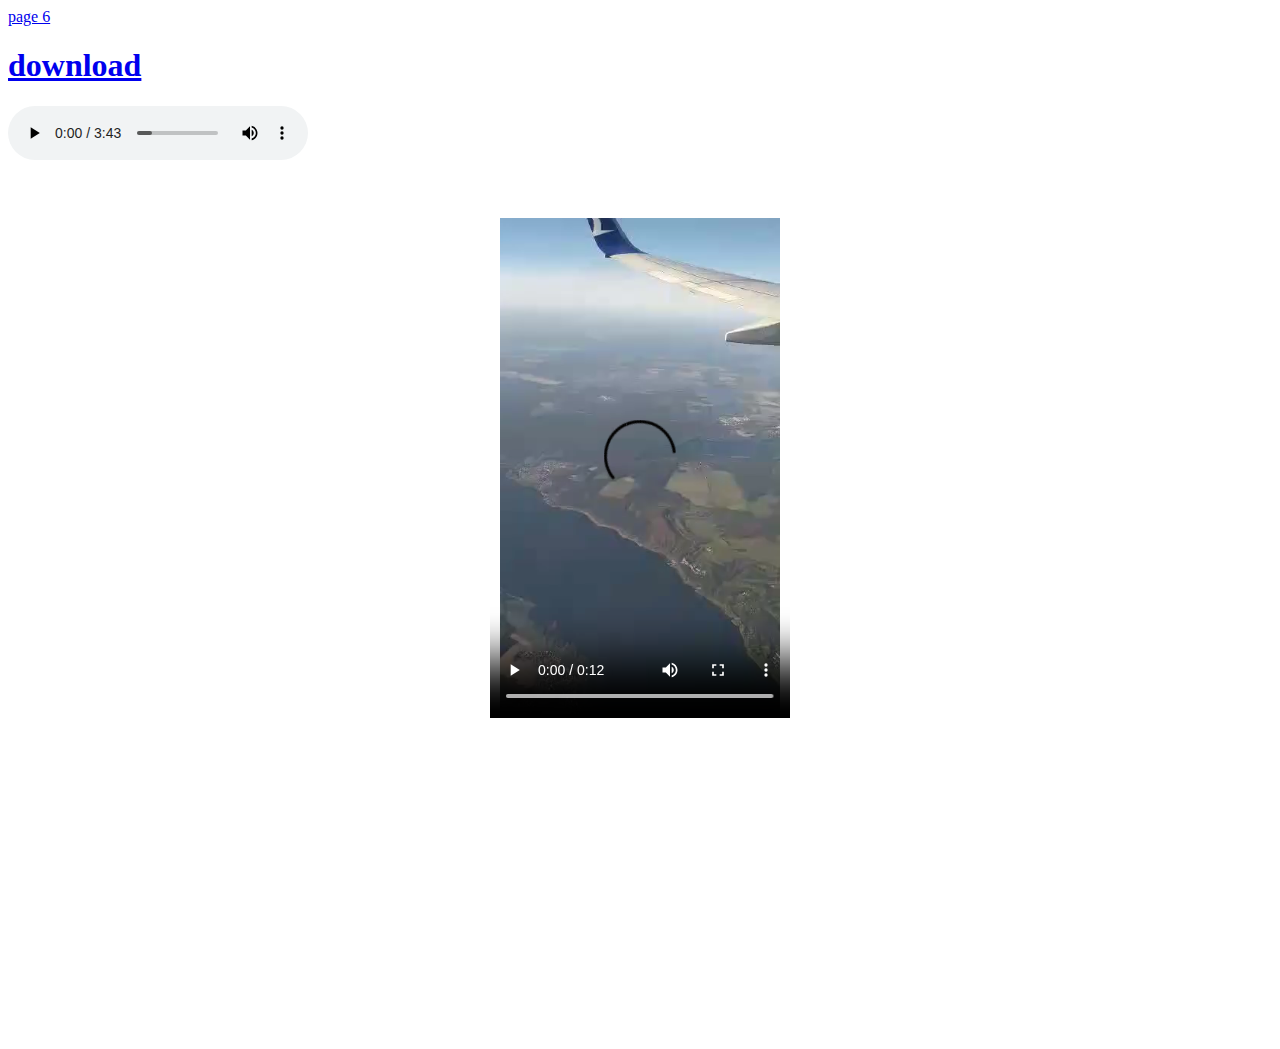
<file: fifth.html>
<!DOCTYPE html>
<html lang="en">
<head>
    <meta charset="UTF-8">
    <meta http-equiv="X-UA-Compatible" content="IE=edge">
    <meta name="viewport" content="width=device-width, initial-scale=1.0">
    <title>Document</title>
</head>
<body>
    <a href="sixth.html">page 6</a>
    <H1><a href="uploads/fly.zip">
        download 

    </a></H1>
    <audio controls>
        <source src="audio/dua.mp3" controls/>
    </audio>
    <br/>
    <br/>
    <br/>
    <br/>

    <div align="center";>
        <video width="300" height="500" controls>
            <source src="videos/fly.mp4">
        </video>
        <br/>
        <iframe width="560" height="315" src="https://www.youtube.com/embed/EulLvyYUIG4" title="YouTube video player" frameborder="0" allow="accelerometer; autoplay; clipboard-write; encrypted-media; gyroscope; picture-in-picture; web-share" allowfullscreen></iframe>
    </div>
</body>
</html>
</file>
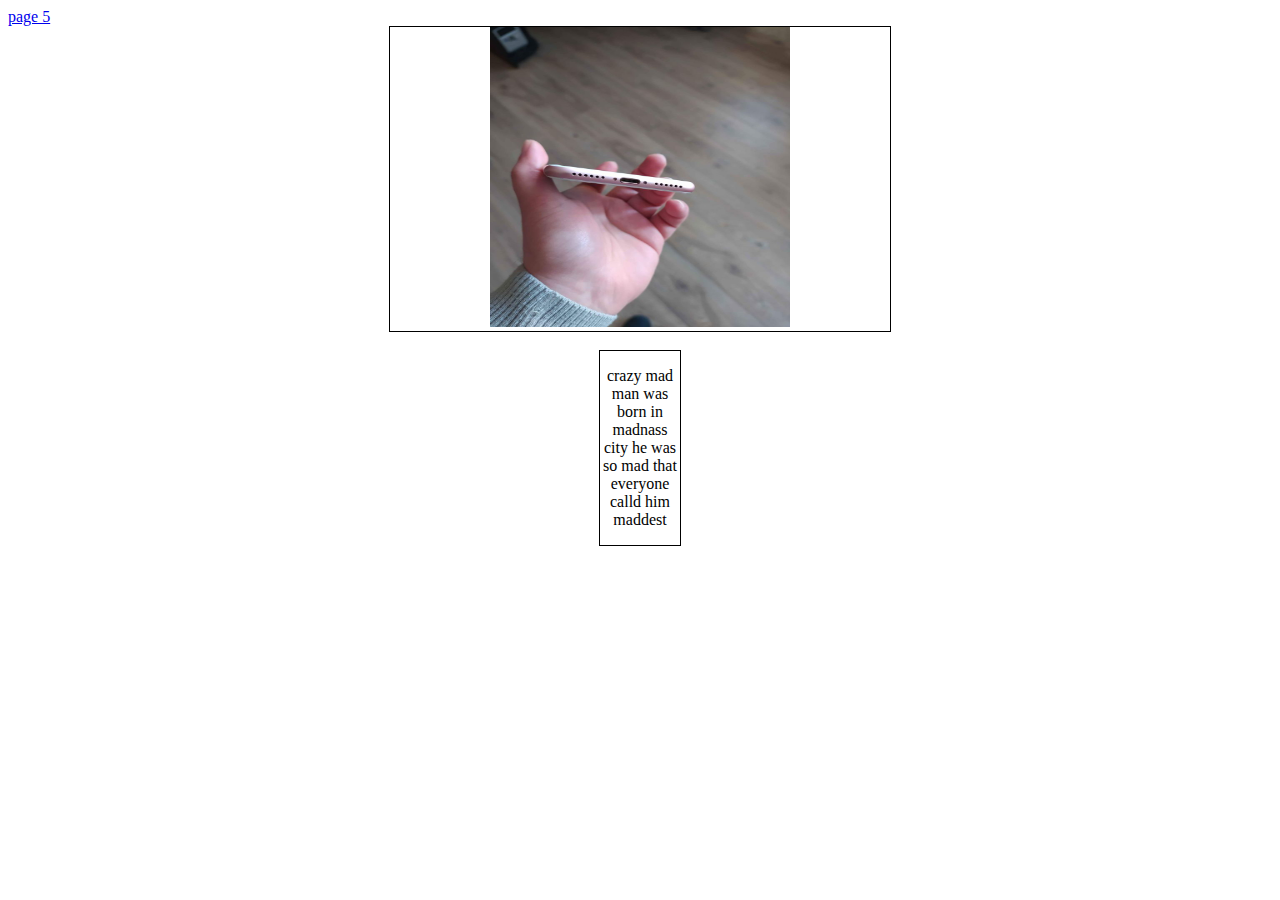
<file: forth.html>
<!DOCTYPE html>
<html lang="en">
<head>
    <meta charset="UTF-8">
    <meta http-equiv="X-UA-Compatible" content="IE=edge">
    <meta name="viewport" content="width=device-width, initial-scale=1.0">
    <title>Document</title>
</head>
<body>
    <a href="fifth.html">page 5</a>
    <br/>
    <center>
        <div style="border: 1px solid black; width: 500px;">
            <img src="images/72.jpg" width="300" height="300"  />
        </div>
    </center>
    <br/>
    <div align="center">
        <section style="border: 1px solid black; width: 80px;" >
            <p>
                crazy mad man was born in madnass city he was so mad that everyone calld him maddest
            </p>
        </section>
    </div>
</body>
</html>
</file>
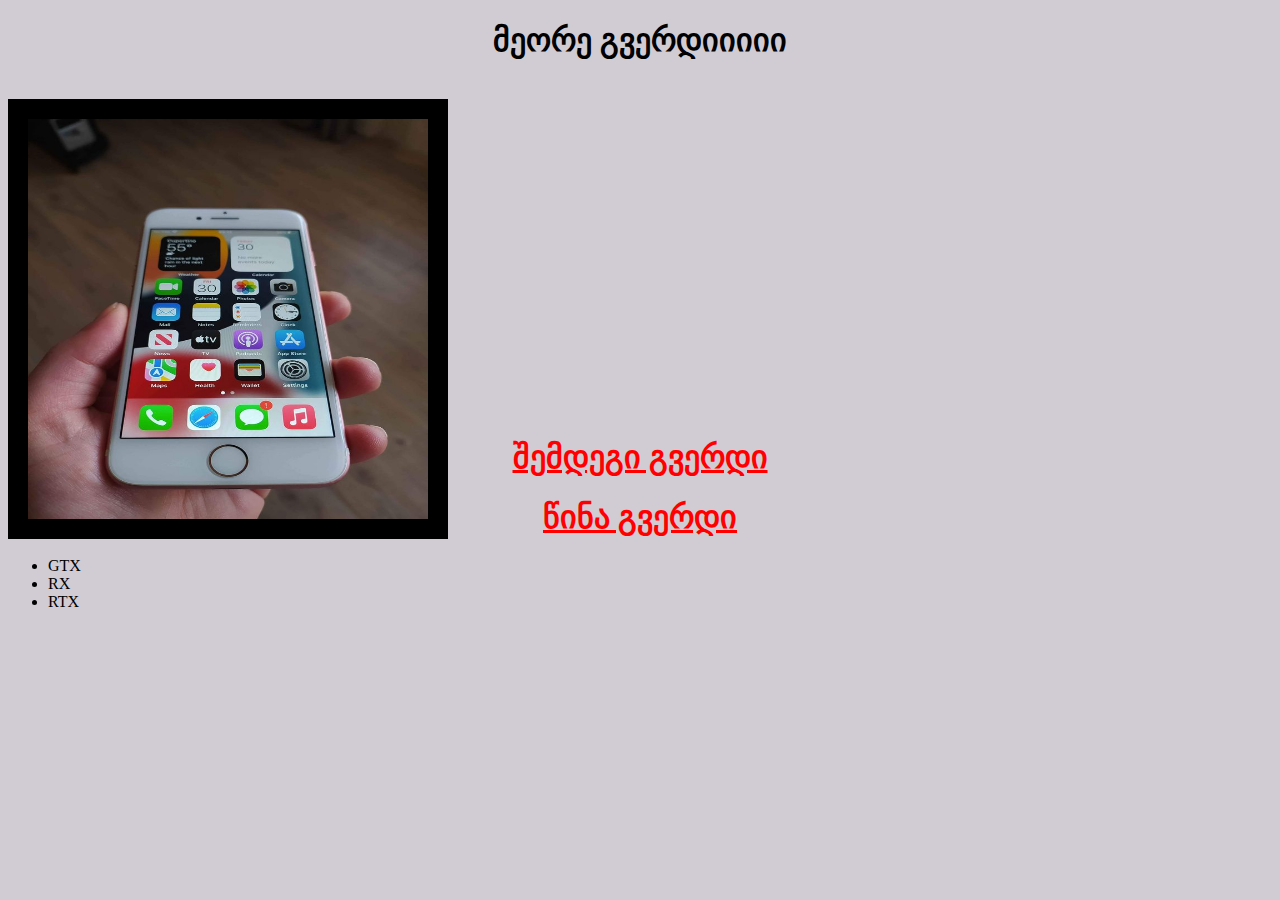
<file: second.html>
<!DOCTYPE html>
<html lang="en">
<head>
    <meta charset="UTF-8">
    <meta http-equiv="X-UA-Compatible" content="IE=edge">
    <meta name="viewport" content="width=device-width, initial-scale=1.0">
    <title>მეორე გვერდი</title>
    <link rel="stylesheet" href="/style.css"/>
</head>
<body bgcolor="404040">
   
    <center><h1 color="#0000FF">მეორე გვერდიიიიი</h1></center>

    <br>
    <div class="cont">
        <img class=item; src="images/77.jpg" border="20" width="400" height="400"/>
    </div>
    <br>


<h1><center><a href="third.html" style="color:red">შემდეგი გვერდი</a></center></h1>
<h1><center><a href="index.html" style="color:red">წინა გვერდი</a></center></h1>

<div ><ul>
    
    <li>GTX</li> 
    <li>RX</li>
    <li>RTX</li>
    
</ul>
</div>

</body>
</html>
</file>
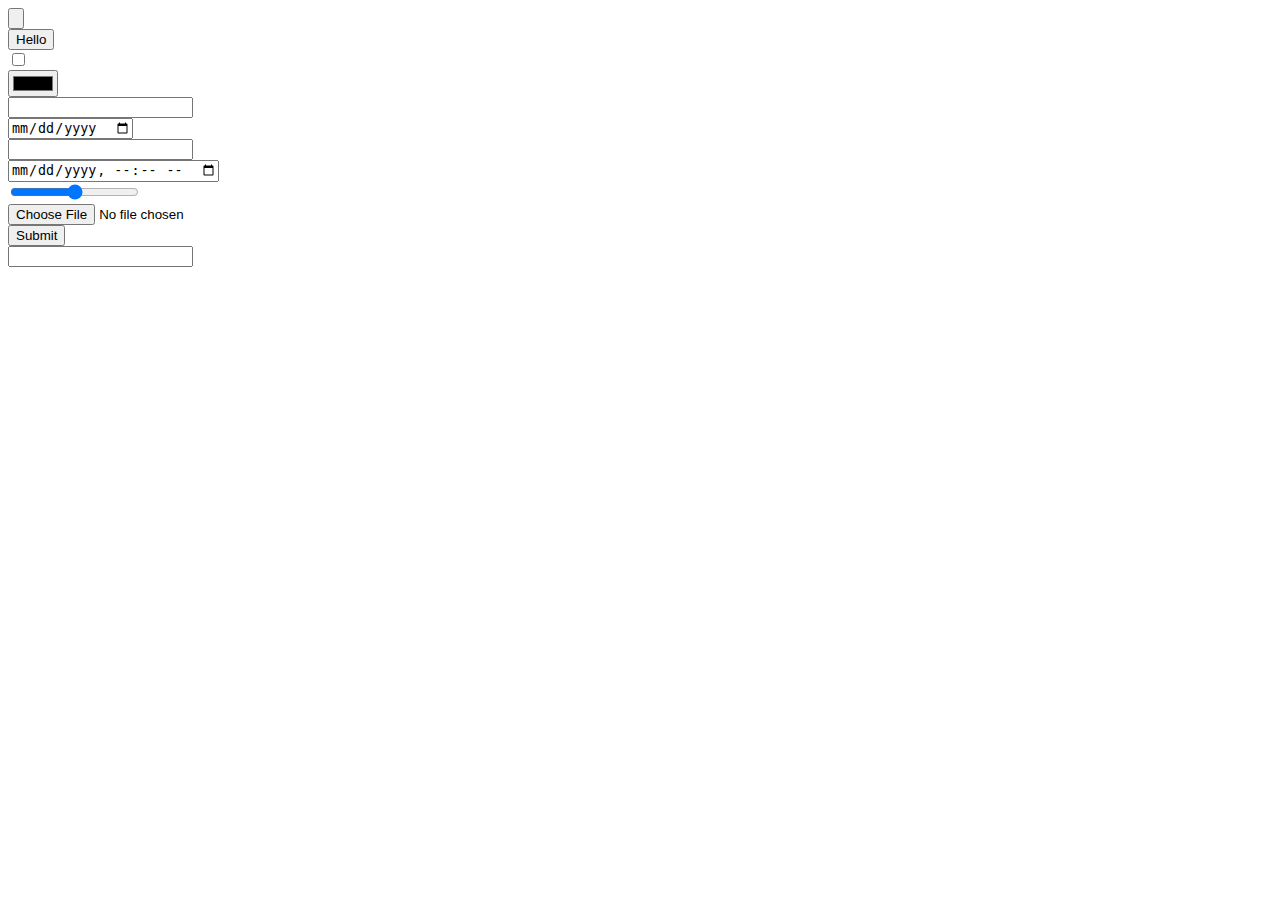
<file: sixth.html>
<!DOCTYPE html>
<html lang="en">
<head>
    <meta charset="UTF-8">
    <meta http-equiv="X-UA-Compatible" content="IE=edge">
    <meta name="viewport" content="width=device-width, initial-scale=1.0">
    <title>Document</title>
</head>
<body>
    <input type="button">
    <br/>
    <button>Hello</button>
    <br/>
    <input type="checkbox">
    <br/>
    
    <input type="color">
    <br/>
    <input type="text">
    <br/>
    <input type="date">
    <br/>
    <input type="datetime">
    <br/>
    <input type="datetime-local">
    <br/>
    <input type="range">
    <br/>
    <input type="file">
    <br/>
    <input type="submit">
    <br/>
    <input type="search">
</body>
</html>
</file>
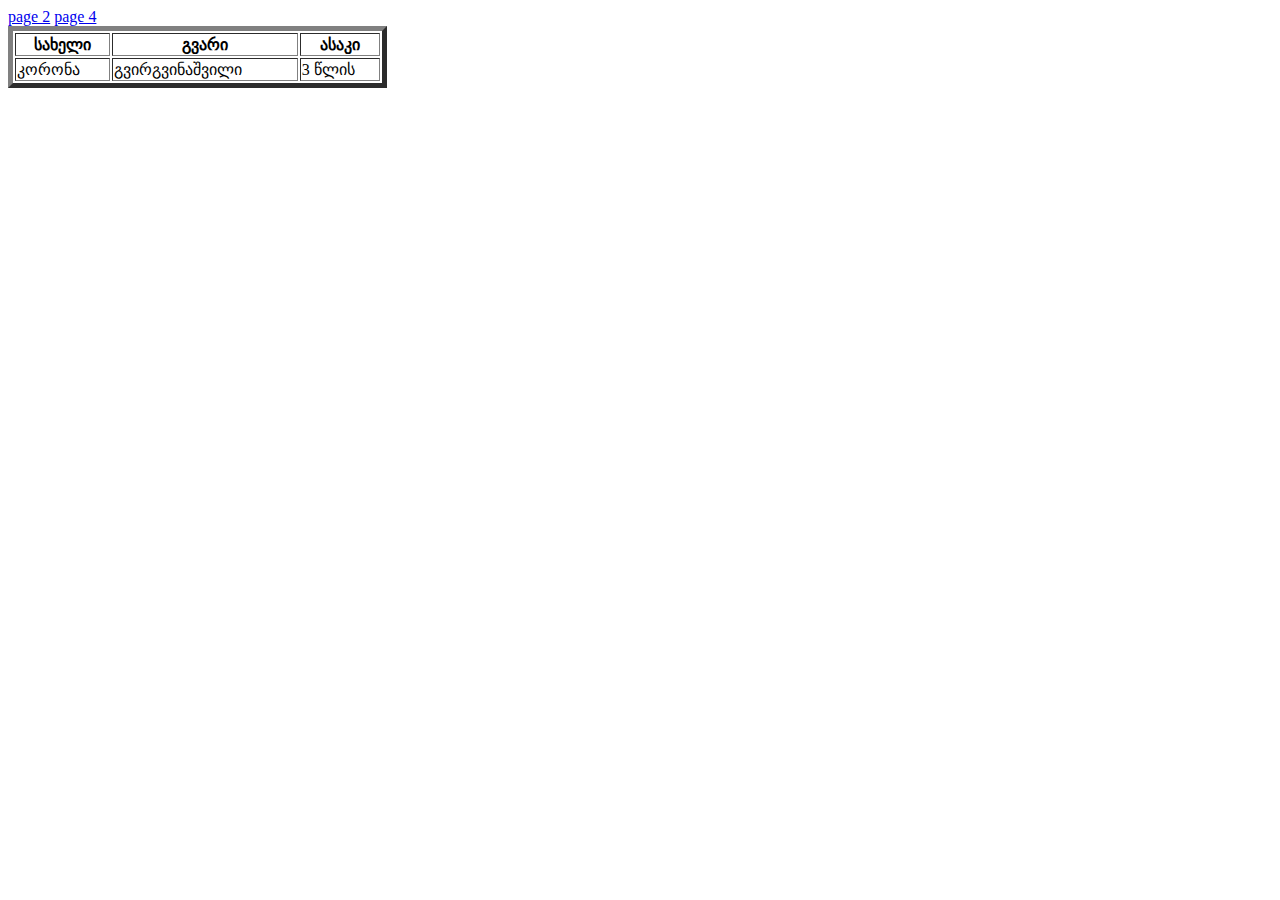
<file: third.html>
<!DOCTYPE html>
<html lang="en">
<head>
    <meta charset="UTF-8">
    <meta http-equiv="X-UA-Compatible" content="IE=edge">
    <meta name="viewport" content="width=device-width, initial-scale=1.0">
    <title>third</title>
</head>
<body>
    <a href="second.html">page 2</a>
    <a href="forth.html">page 4</a>
    <table border="5" width="30%">
        <tr>
            <th>
                სახელი
            </th>
            <th>
                გვარი
            </th>
            <th>
                ასაკი
            </th>
        </tr>
        <tr>
            <td>
                კორონა
            </td>
            <td>
                გვირგვინაშვილი
            </td>
            <td>
                3 წლის
            </td>
        </tr>
    </table>
    <br/>

</body>
</html>
</file>
<file: style.css>
body {
    background-color: rgb(209, 204, 212);
}


.click{

    width:10%;
    height:40px;
    font-size: 15px;
    border-radius: 20px;
    cursor: pointer;
    border: none;
    background-color: rgb(53, 14, 88);
    transition: 0.5s;
    position: relative;

    

}

.click:hover{
    background-color: rgb(15, 170, 15);
    width:15%;
    height:50px;
    

}

.click:active{
    background-color: black;
}
.pages{
    color:aqua;
    outline: none;
    color: beige;
    
}

.p1intro{
    color:green
}

#testid{
    color:brown;
    font-size: 100;
    font-family: 'Gill Sans', 'Gill Sans MT', Calibri, 'Trebuchet MS', sans-serif;
    
}
/* prosta vtestav ra*/

.square{
    width: 300px;
    height: 300px;
    border: 3px solid brown;
    background-color: red;
    
}
.circle{
    height: 500px;
    width: 300px;
    background-color: rgb(3, 3, 41);
    border-radius: 50%;

}

.behe{
    font-family: "BPG Nino Mtavruli", sans-serif;
}

.cont{
    width:  300px;
    height: 300px;
    
}
</file>
